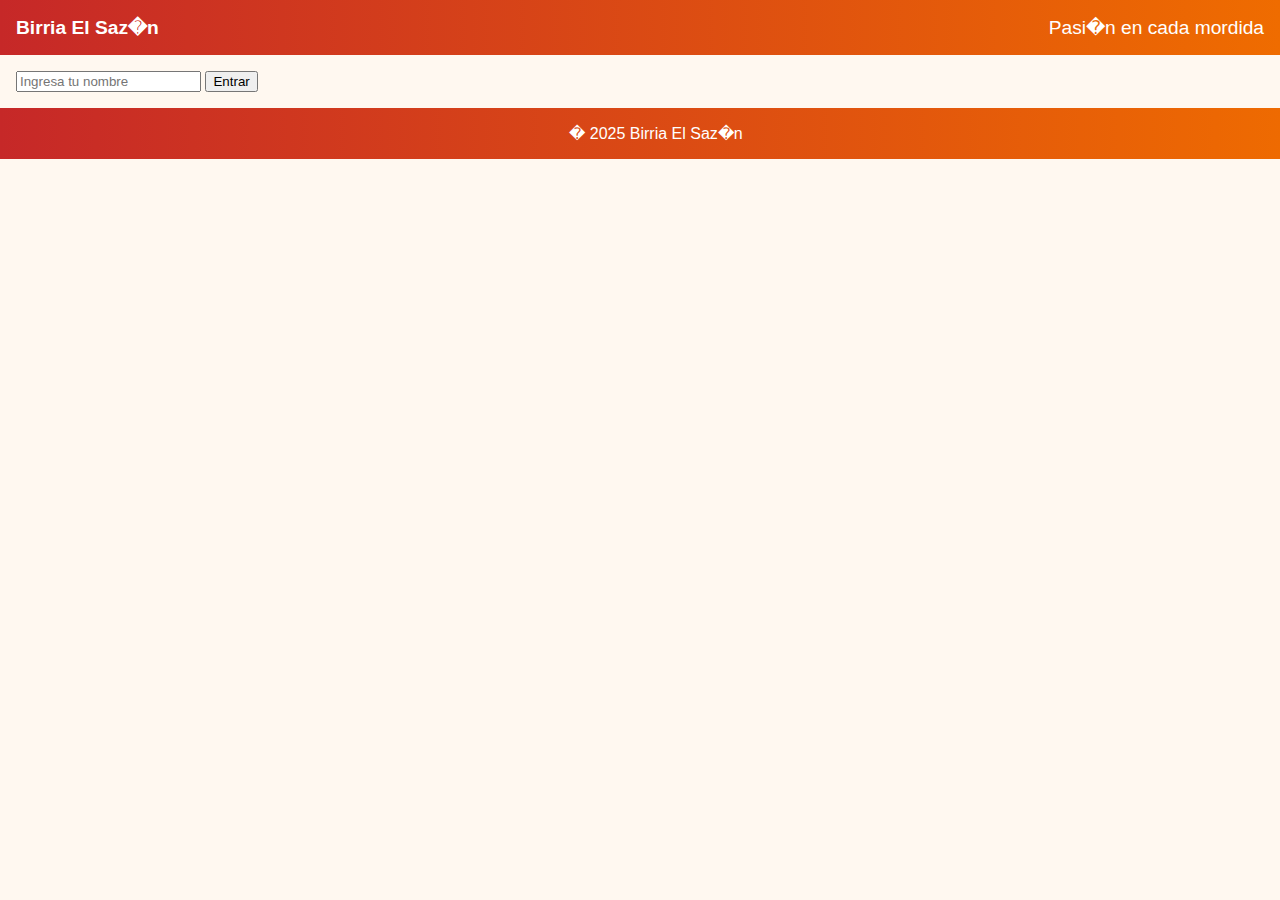
<file: Imagenes/index.html>
<!DOCTYPE html>
<html lang="es">
<head>
  <meta charset="UTF-8">
  <meta name="viewport" content="width=device-width, initial-scale=1.0">
  <title>Birria El Saz�n</title>
  <style>
    body { font-family: Arial, sans-serif; margin: 0; padding: 0; background: #fff8f0; }
    header {
      background: linear-gradient(to right, #c62828, #ef6c00);
      color: white;
      padding: 1rem;
      display: flex;
      justify-content: space-between;
      align-items: center;
    }
    header h1, header span { margin: 0; font-size: 1.2rem; }
    main { padding: 1rem; }
    .menu-item { background: white; margin: 1rem 0; padding: 1rem; border-radius: 10px; box-shadow: 0 2px 5px rgba(0,0,0,0.1); text-align: center; }
    .menu-item img { max-width: 100%; border-radius: 10px; margin-bottom: 1rem; }
    .option-item { margin: 0.5rem 0; display: flex; justify-content: space-between; align-items: center; flex-wrap: wrap; }
    .option-item span { flex: 2; text-align: left; font-size: 0.95rem; }
    .controls { display: flex; align-items: center; gap: 0.5rem; }
    .controls button { padding: 0.3rem 0.6rem; }
    #order-summary, #ticket { margin-top: 2rem; background: #ffffff; padding: 1rem; border-radius: 10px; }
    #method-payment { width: 100%; padding: 0.5rem; margin-top: 1rem; }
    #finalize { background: #c62828; color: white; border: none; padding: 1rem; width: 100%; margin-top: 1rem; border-radius: 8px; }
    footer {
      background: linear-gradient(to right, #c62828, #ef6c00);
      color: white;
      text-align: center;
      padding: 1rem;
      position: relative;
      bottom: 0;
      width: 100%;
    }
  </style>
</head>
<body>

<header>
  <h1>Birria El Saz�n</h1>
  <span>Pasi�n en cada mordida</span>
</header>

<main>
  <div id="welcome"></div>

  <div id="login">
    <input type="text" id="name" placeholder="Ingresa tu nombre">
    <button onclick="registerName()">Entrar</button>
  </div>

  <div id="menu" style="display:none;"></div>

  <div id="order-summary" style="display:none;">
    <h3>Tu Pedido</h3>
    <ul id="order-list"></ul>
    <h3>Total: $<span id="total">0</span></h3>
    <label for="method-payment">M�todo de Pago:</label>
    <select id="method-payment">
      <option>-- Selecciona --</option>
      <option>Efectivo</option>
      <option>Tarjeta</option>
      <option>Transferencia</option>
    </select>
    <button id="finalize" onclick="saveOrder()">Pedir Cuenta</button>
  </div>

  <div id="ticket" style="display:none;"></div>

  <div id="admin-panel" style="display:none;">
    <h2>Panel de Administrador</h2>
    <button onclick="showSales()">Consultar Ventas</button>
    <div id="sales-data"></div>
  </div>
</main>

<footer>
  � 2025 Birria El Saz�n
</footer>

<script>
  let clientName = "";
  let order = [];
  let total = 0;
  let database = [];
  let ticketNumber = 0;

  let groupedMenu = [
    {
      image: 'imagenes/taco-birria.jpg',
      options: [
        {name: 'Taco de birria', price: 28},
        {name: 'Orden de 4 pzs. con consom� individual', price: 100}
      ]
    },
    {
      image: 'imagenes/consome.jpg',
      options: [
        {name: 'Vaso individual de consom�', price: 20},
        {name: 'Medio litro de consom�', price: 50},
        {name: 'Litro de consom�', price: 90}
      ]
    },
    {
      image: 'imagenes/taco-cochinita.jpg',
      options: [
        {name: 'Taco de cochinita', price: 28},
        {name: 'Orden de 4 tacos de cochinita', price: 100}
      ]
    },
    {
      image: 'imagenes/quesadilla-sesos.jpg',
      options: [
        {name: 'Quesadilla de seso', price: 13}
      ]
    },
    {
      image: 'imagenes/agua.jpg',
      options: [
        {name: 'Agua de sabor medio litro (Jamaica o Horchata)', price: 15},
        {name: 'Agua de sabor litro (Jamaica o Horchata)', price: 30}
      ]
    },
    {
      image: 'imagenes/refresco.jpg',
      options: [
        {name: 'Refresco', price: 25}
      ]
    },
    {
      image: 'imagenes/flan.jpg',
      options: [
        {name: 'Flan', price: 20}
      ]
    }
  ];

  let quantities = {};

  function registerName() {
    clientName = document.getElementById('name').value;
    ticketNumber = database.length + 1;
    if (clientName.toLowerCase() === "admin") {
      let password = prompt("Introduce la contrase�a de administrador:");
      if (password === "12345") {
        document.getElementById('login').style.display = 'none';
        document.getElementById('admin-panel').style.display = 'block';
      } else {
        alert("Contrase�a incorrecta");
      }
    } else {
      let now = new Date();
      let date = now.toLocaleDateString();
      let time = now.toLocaleTimeString();
      document.getElementById('welcome').innerHTML = `<h2>Bienvenido, ${clientName}!<br><small>Tu n�mero de ticket es #${ticketNumber}<br>${date} ${time}</small></h2>`;
      document.getElementById('login').style.display = 'none';
      renderMenu();
      document.getElementById('menu').style.display = 'block';
      document.getElementById('order-summary').style.display = 'block';
    }
  }

  function renderMenu() {
    const menuDiv = document.getElementById('menu');
    menuDiv.innerHTML = '';
    groupedMenu.forEach(group => {
      let menuHtml = `<div class="menu-item"><img src="${group.image}" alt="${group.options[0].name}">`;
      group.options.forEach(item => {
        quantities[item.name] = 0;
        menuHtml += `
          <div class="option-item">
            <span>${item.name} - $${item.price}</span>
            <div class="controls">
              <button onclick="decreaseQuantity('${item.name}')">-</button>
              <span id="qty-${item.name.replace(/\s+/g, '-')}">0</span>
              <button onclick="increaseQuantity('${item.name}')">+</button>
              <button onclick="addItem('${item.name}', ${item.price})">Agregar</button>
            </div>
          </div>
        `;
      });
      menuHtml += `</div>`;
      menuDiv.innerHTML += menuHtml;
    });
  }

  function increaseQuantity(name) {
    quantities[name]++;
    document.getElementById('qty-' + name.replace(/\s+/g, '-')).innerText = quantities[name];
  }

  function decreaseQuantity(name) {
    if (quantities[name] > 0) {
      quantities[name]--;
      document.getElementById('qty-' + name.replace(/\s+/g, '-')).innerText = quantities[name];
    }
  }

  function addItem(name, price) {
    let qty = quantities[name];
    if (qty > 0) {
      order.push({name: name, price: price, quantity: qty});
      total += price * qty;
      quantities[name] = 0;
      document.getElementById('qty-' + name.replace(/\s+/g, '-')).innerText = 0;
      updateOrder();
    } else {
      alert("Selecciona una cantidad mayor a 0");
    }
  }

  function updateOrder() {
    const list = document.getElementById('order-list');
    list.innerHTML = "";
    order.forEach(item => {
      let li = document.createElement('li');
      li.textContent = `${item.quantity} x ${item.name} - $${item.price * item.quantity}`;
      list.appendChild(li);
    });
    document.getElementById('total').textContent = total;
  }

  function saveOrder() {
    const method = document.getElementById('method-payment').value;
    if (method === "-- Selecciona --") {
      alert("Selecciona un m�todo de pago.");
      return;
    }
    database.push({client: clientName, order: order, total: total, datetime: new Date(), payment: method, ticket: ticketNumber});
    showTicket();
    order = [];
    total = 0;
    updateOrder();
  }

  function showTicket() {
    const ticket = document.getElementById('ticket');
    let lastOrder = database[database.length - 1];
    ticket.innerHTML = `<h2>Ticket #${lastOrder.ticket}</h2><p>Cliente: ${lastOrder.client}<br>Fecha: ${lastOrder.datetime.toLocaleDateString()} ${lastOrder.datetime.toLocaleTimeString()}<br>M�todo de pago: ${lastOrder.payment}</p><ul>`;
    lastOrder.order.forEach(item => {
      ticket.innerHTML += `<li>${item.quantity} x ${item.name} - $${item.price * item.quantity}</li>`;
    });
    ticket.innerHTML += `</ul><h3>Total: $${lastOrder.total}</h3><p>Gracias por su compra, esperamos su visita nuevamente.</p>`;
    document.getElementById('menu').style.display = 'none';
    document.getElementById('order-summary').style.display = 'none';
    ticket.style.display = 'block';
  }

  function showSales() {
    const sales = document.getElementById('sales-data');
    sales.innerHTML = "<h3>Ventas registradas:</h3>";
    database.forEach(entry => {
      sales.innerHTML += `<p><strong>Ticket #${entry.ticket} - ${entry.client}</strong> ($${entry.total})<br>Art�culos: ${entry.order.map(i => i.quantity + ' x ' + i.name).join(', ')}<br>M�todo: ${entry.payment}</p>`;
    });
  }
</script>

</body>
</html>
</file>
